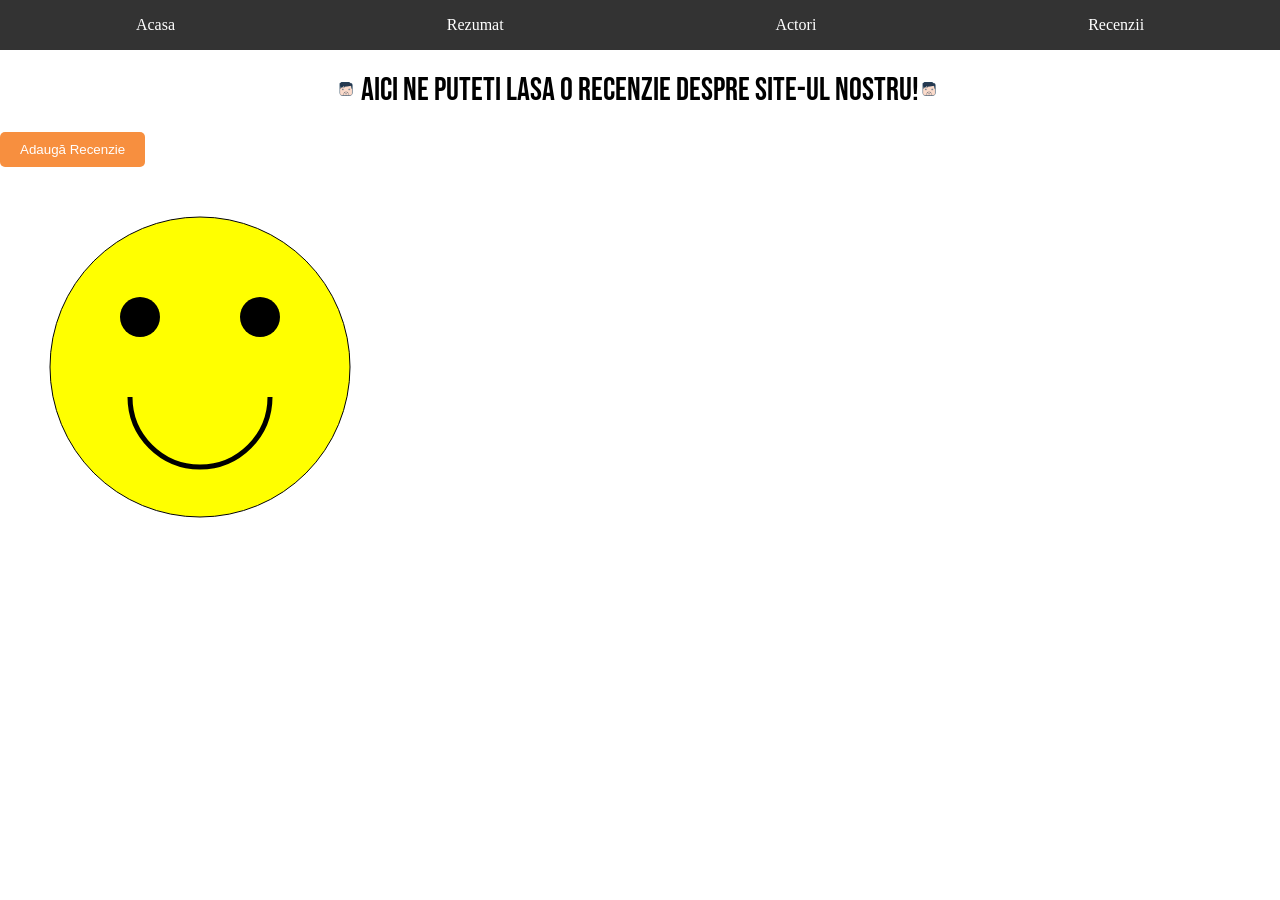
<file: proiect_pag4.html>
<!DOCTYPE html>
<html lang="ro">
<head>
    <meta charset="UTF-8">
    <meta name="viewport" content="width=device-width, initial-scale=1.0">
    <title>DS - Recenzii</title>
    <link rel="icon" type="image/jpg" href="poze/doctor_strange_favicon.jpg">
    <link rel="stylesheet" type="text/css" href="style4.css">
    <script defer type="text/javascript" src="proiect.js"></script>
</head>

<body>
    <header id="inceput">
        <nav>
            <ul class="meniu">
                <li><a href="index.html">Acasa</a>
                    <ul class="submeniu">
                        <li><a href="index.html#descriere">Descriere</a></li>
                        <li><a href="index.html#premiera">Premiera</a></li>
                        <li><a href="index.html#postere">Postere</a></li>
                    </ul>
                </li>
                <li><a href="proiect_pag2.html">Rezumat</a>
                    <ul class="submeniu">
                        <li><a href="proiect_pag2.html#introducere">Introducere</a></li>
                        <li><a href="proiect_pag2.html#accident">Accidentul Doctorului Strange</a></li>
                        <li><a href="proiect_pag2.html#antrenament">Antrenamentul la Kamar-Taj</a></li>
                        <li><a href="proiect_pag2.html#plan">Planul lui Kaecilius</a></li>
                        <li><a href="proiect_pag2.html#lupta">Lupta Decisivă</a></li>
                        <li><a href="proiect_pag2.html#sfarsit">Final</a></li>
                    </ul>
                </li>
                <li><a href="proiect_pag3.html">Actori</a>
                    <ul class="submeniu">
                        <li><a href="proiect_pag3.html#coloane_actori1">Benedict Cumberbatch</a></li>
                        <li><a href="proiect_pag3.html#coloane_actori1">Benedict Wong</a></li>
                        <li><a href="proiect_pag3.html#coloane_actori1">Rachel McAdams</a></li>
                        <li><a href="proiect_pag3.html#coloane_actori2">Chiwetel Ejiofor</a></li>
                        <li><a href="proiect_pag3.html#coloane_actori2">Tilda Swinton</a></li>
                        <li><a href="proiect_pag3.html#coloane_actori2">Mads Mikkelsen</a></li>
                    </ul>
                </li>
                <li><a href="proiect_pag4.html">Recenzii</a></li>
            </ul>
        </nav>
    </header>

    <main>
        <h1>Aici ne puteti lasa o recenzie despre site-ul nostru!</h1>
    </main>

    

<!-- <footer id="final">
    <p>Va dorim tuturor vizionare placuta!</p>
    <aside>
        <h4>Film marvel</h4>
    </aside>
    <a href="#inceput">Inapoi la inceputul paginii</a>
</footer> -->

</body>

</html>
</file>
<file: style4.css>
@import url('https://fonts.googleapis.com/css2?family=Bebas+Neue&display=swap');

h1 , h2 , h3 {
    font-family: "Bebas Neue", sans-serif;
    font-weight: 400;
    font-style: normal;
}

.meniu {
    display: flex;
    justify-content: space-around;
    background-color: #333;
    padding: 0;
    margin: 0;
}

.meniu li {
    list-style: none;
}

.meniu a {
    color: white;
    text-decoration: none;
    font-size: 16px;
    padding: 0;
}

.meniu a:hover {
    background-color: #575757;
}

nav ul {
    list-style-type: none;
    margin: 0;
    padding: 0;
}

nav a {
    text-decoration: none;
    color: white;
    display: block;
}

nav {
    background-color: #333;
    height: 50px;
    position: relative;
}

nav > ul.meniu {
    display: flex;
    justify-content: space-around;
    align-items: center;
    height: 100%;
}

nav > ul.meniu > li {
    position: relative;
    height: 50px;
    text-align: center;
    line-height: 50px;
    flex: 1 0 auto;
}

nav > ul.meniu > li > ul.submeniu {
    display: none;
    position: absolute;
    top: 50px;
    left: 0;
    background-color: #333;
    width: 100%;
    z-index: 3;
}

nav > ul.meniu > li:hover > ul.submeniu {
    display: block;
}

ul.submeniu > li {
    height: 50px;
    line-height: 50px;
    text-align: center;
    border: 1px solid rgba(255, 255, 255, 0.3);
}

ul.submeniu > li:hover {
    background-color: #575757;
}

nav a {
    transition: color 1s, background-color 1s;
}

nav > ul.meniu > li:hover > a {
    color: rgba(200, 24, 24, 0.568);
}

body {
    margin: 0;
    padding: 0;
}

footer {
    background-color: #e23636;
    padding: 20px;
    text-align:center;
    border-top: 5px solid #504a4a;
}

footer>a {
    text-decoration: none;
    color: white;
    border: 1px solid #f78f3f;
    padding: 10px;
    background-color:#f78f3f;
    border-radius: 10px;
    margin-top: 15px;
}

footer>a:hover {
    font-size:20px;
    background-color: #db6912;
}

footer>p {
    margin-top: 5px;
}

footer>p::before {
    content: "۞";
    color: gold;
}

footer>p::after {
    content: "۞";
    color: gold;
}

h2::before, h1::before, h1::after {
    content: '';
    display: inline-block;
    width: 20px;
    height: 20px;
    background-image: url('poze/dr-strange_favicon.png');
    background-size: contain;
    margin-right: 5px;
    vertical-align: middle;
}

h1{
    text-align: center;
}
</file>
